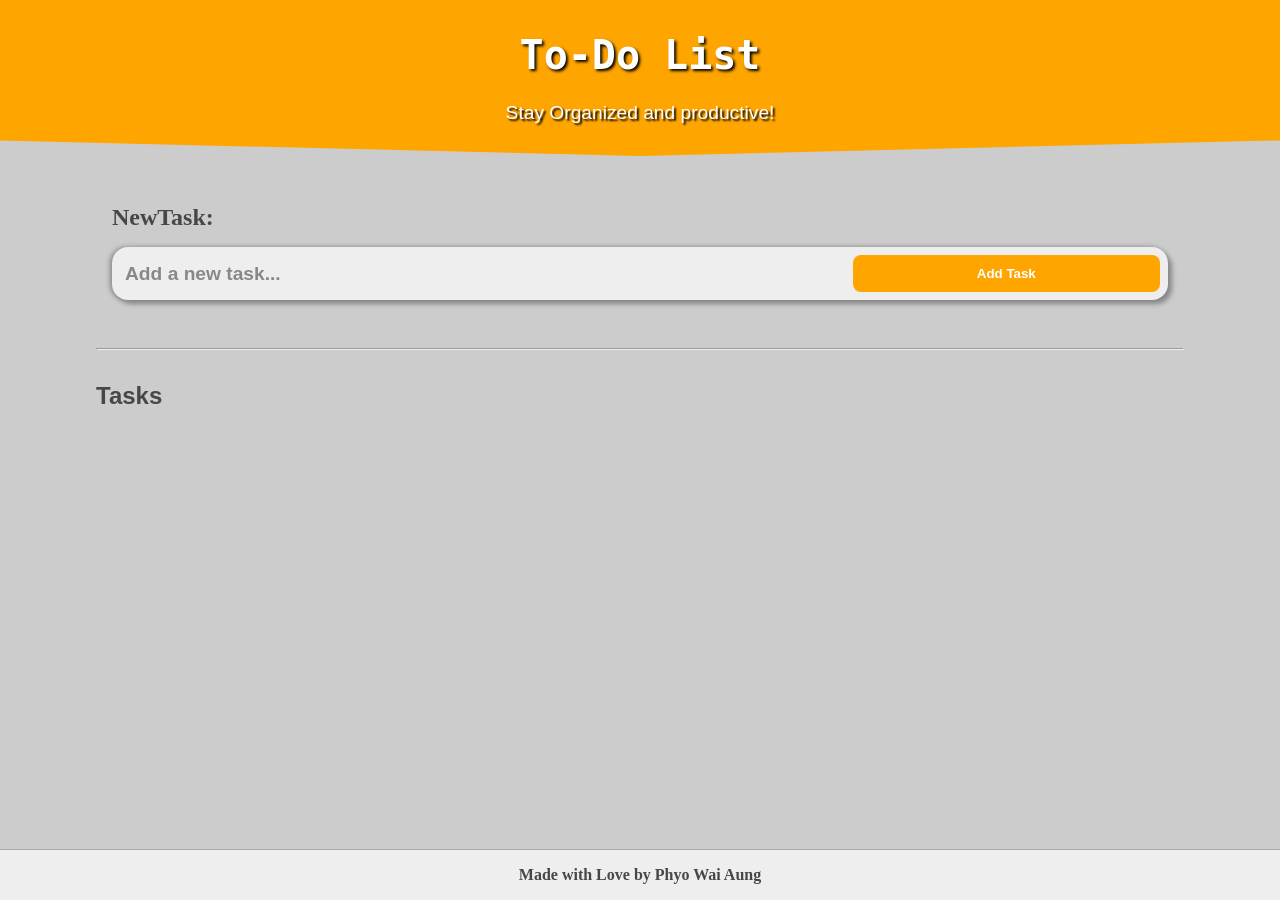
<file: index.html>
<!doctype html>
<html lang="en">
  <head>
    <meta charset="UTF-8" />
    <meta name="viewport" content="width=device-width, initial-scale=1.0, user-scalable=no, maximum-scale=1.0" />
    <meta name="description" content="To Do List" />
    <title>To Do List</title>
    <link rel="stylesheet" href="style.css" />
  </head>
  <body>
    <header>
      <!-- draw svg for orange background -->
      <svg
        id="header-svg"
        xmlns="http://www.w3.org/2000/svg"
        preserveAspectRatio="none"
        viewBox="0 0 500 200"
      >
        <polygon
          stroke="none"
          fill="currentColor"
          stroke-width="1"
          points="0,0 500,0 500,180 250,200 0,180"
        />
      </svg>
      <!-- title of the page -->
      <h1>To-Do List</h1>
      <!-- description of the page -->
      <p>Stay Organized and productive!</p>
    </header>

    <!-- main contents will go here -->
    <main>
      <!-- input section to handle the input task -->
      <section id="inputSection">
        <!-- make form for input task -->
        <form>
          <!-- label for new task -->
          <label for="input-task">NewTask:</label>
          <div>
            <!-- input element to put task -->
            <input
              id="input-task"
              type="text"
              required
              placeholder="Add a new task..."
              autocomplete="off"
              maxlength="50"
            />
            <!-- button element to submit task -->
            <button id="add-task-btn" type="submit">Add Task</button>
          </div>
        </form>
      </section>
      <!-- horizontal line for divide section -->
      <hr />

      <!-- tasks section to handle tasks -->
      <section id="tasks-section" aria-label="Task List">
        <!-- section header -->
        <h2>Tasks</h2>
        <!-- unorderlist for task holder -->
        <ul>
          <!-- tasks will go here and control with js -->
        </ul>
      </section>
    </main>
    <footer>
      <p>
        Made with Love by Phyo Wai Aung
      </p>
    </footer>

    <div id="popupBox">
      <form>
        <label for="popupInput">Edit Task...</label>
        <input
          type="text"
          name="popupInput"
          id="popupInput"
          required
          autocomplete="off"
          maxlength="50"
        />
        <div>
          <button id="save-edit-btn" type="button">Save</button>
          <button id="cancel-edit-btn" type="button">Cancel</button>
        </div>
      </form>
    </div>

    <script src="script.js"></script>
  </body>
</html>
</file>
<file: style.css>
:root{
    font-size: 16px;
    --primary-color: orange;
    --secondary-color: #eee;
    --primary-text-color: rgb(255, 255, 255);
    --secondary-text-color: rgb(71, 71, 71);
    --small-black-text-shadow: 1px 1px 1px black;
    --medium-black-text-shadow: 2px 2px 2px black;
    --big-black-text-shadow: 2px 2px 3px black;
    --primary-font: monospace;
    --secondary-font: sans-serif;
    --primary-box-shadow: 4px 4px 5px #888, -2px 0 5px #888;
}
*,html,body{
    box-sizing: border-box;
    margin: 0;
    padding: 0;
    user-select: none;
    -ms-user-select: none;
    -moz-user-select: none;
    -ms-touch-select: none;
    -webkit-user-select: none;
    scrollbar-width: none;
}
*::-webkit-scrollbar,html::-webkit-scrollbar,body::-webkit-scrollbar{
    display: none;
}
body{
    background-color: #ccc;
}
section{
    padding: 2rem;
}
hr{
    width: 90%;
    margin: 0 auto;
}

header{
    display: flex;
    justify-content: center;
    flex-direction: column;
    align-items: center;
    gap: 1.5rem;
    padding: 2rem;
    position: relative;
    color: var(--primary-text-color);
}

#header-svg{
    position: absolute;
    top: 0;
    left: 0;
    right: 0;
    z-index: -1;
    width: 100%;
    height: 100%;
    color: var(--primary-color);
}

header h1{
    font-size: 2rem;
    font-family: var(--primary-font);
    text-shadow: var(--big-black-text-shadow);
}

header p{
    font-size: 1rem;
    font-family: var(--secondary-font);
    text-shadow: var(--medium-black-text-shadow);
}

#inputSection form{
    padding: 1rem;
    display: flex;
    flex-direction: column;
    width: 100%;
    margin: 0 auto;
}

#inputSection form label{
    font-weight: bold;
    font-size: 1.2rem;
    color: var(--secondary-text-color);
    margin-bottom: 1rem;
}

#inputSection form div{
    padding: .5rem;
    display: inline-block;
    width: 100%;
    display: flex;
    justify-content: space-between;
    gap: 1rem;
    background-color: var(--secondary-color);
    border-radius: 1rem;
    box-shadow: var(--primary-box-shadow);
}

#inputSection input{
    background-color: transparent;
    border: none;
    padding: 5px;
    width: 70%;
    color: #444;
    font-weight: bold;
    font-size: 1.2rem;
}

#inputSection input:focus{
    outline: none;
    color: #333;
    font-weight: bold;
}

#inputSection input::placeholder{
    color: #888;
    font-weight: bold;
}

#inputSection button{
    background-color: var(--primary-color);
    padding: .7rem;
    border-radius: .5rem;
    border: none;
    font-weight: 700;
    color: var(--primary-text-color);
    cursor: pointer;
    width: 30%;
}

#tasks-section{
    color: var(--secondary-text-color);
    font-weight: 900;
    font-family: var(--secondary-font);
    padding-bottom: 4rem;
}

#tasks-section h2{
    margin-bottom: 2rem;
}

#tasks-section ul{
    display: flex;
    flex-direction: column;
    gap: 1rem;
}

#tasks-section ul li{
    font-size: 1rem;
    list-style: none;
    padding: 1rem;
    border-radius: 1.2rem;
    display: flex;
    justify-content: space-between;
    align-items:center;
    gap: .5rem;
    background-color: var(--secondary-color);
    box-shadow: var(--primary-box-shadow);
}

.taskDetails{
    display: flex;
    align-items: center;
    gap: 1rem;
    width: 60%;
}

.checkbox{
    appearance: none;
    -moz-appearance: none;
    -webkit-appearance: none;
    position: relative;
    min-width: 20px;
    width: 20px;
    height: 20px;
    border: 1px solid black;
    border-radius: 50%;
    cursor: pointer;
}
.checkbox:checked{
    background-color: var(--primary-color);
}
.checkbox:checked::after{
    content: "✔";
    font-weight: 900;
    position: absolute;
    left: 3px;
    color: white;
    text-shadow: var(--medium-black-text-shadow);
}

.taskSpan{
    font-weight: bold;
    overflow: hidden;
    text-overflow: ellipsis;
}
.taskSpan::first-letter{
    text-transform: uppercase;
}

.btnHolder{
    display: flex;
    gap: .5rem;
    width: 40%;
    justify-content: flex-end;
}

.btn{
    padding: 0.5rem;
    text-transform: capitalize;
    border-radius: .5rem;
    font-size: 1rem;
    font-weight: 600;
    color: var(--secondary-color);
    border: none;
    cursor: pointer;
}

.showCompletedBtn{
    background-color: green;
    display: none;
}

.editBtn{
    background-color: var(--primary-color);
}

.delBtn{
    background-color: red;
}

#popupBox{
    display: none;
    position: fixed;
    width: 100%;
    height: 100%;
    top: 0;
    left: 0;
    justify-content: center;
    align-items: center;
    background-color: rgba(0,0,0,0.6);
    z-index: 100;
}
#popupBox form{
    display: flex;
    flex-direction: column;
    padding: 2.5rem 2.5rem 1rem;
    width: 90%;
    border-radius: 2rem;
    backdrop-filter: blur(2rem);
    box-shadow: 0px 3px 4px rgb(200,200,200);
}
#popupBox form label{
    font-size: 1.5rem;
    font-weight: 900;
    margin-bottom: 2rem;
    color: var(--primary-text-color);
}
#popupBox form input{
    font-size: 1rem;
    border: 1px solid #888;
    padding: .5rem;
    border-radius: 1rem;
    margin-bottom: 2rem;
    background-color: transparent;
    font-weight: bold;
    color: var(--primary-text-color);
    text-shadow: var(--medium-black-text-shadow);
    letter-spacing: 2px;
}
#popupBox form input:focus{
    outline: none;
    border: 1px solid var(--primary-color);
}

#popupBox form div{
    display: flex;
    justify-content: flex-end;
    gap: 1rem;
}
#popupBox form div button{
    font-size: 1rem;
    padding: .5rem 1rem;
    cursor: pointer;
    border-radius: .5rem;
    border: none;
    font-weight: bold;
}

footer{
    position: fixed;
    bottom: 0;
    left: 0;
    right: 0;
    z-index: 50;
    background-color: var(--secondary-color);
    border-top: 1px solid #aaa;
}

footer p{
    display: flex;
    gap: .5rem;
    font-size: 1rem;
    color: var(--secondary-text-color);
    justify-content: center;
    padding: 1rem;
    font-weight: bold;
}
footer p span svg{
    color: red;
}

@media only screen and (min-width: 768px) {
    section{
        padding: 2rem 6rem;
    }
    hr{
        width: 85%;
    }
    header h1{
        font-size: 2.5rem;
    }
    header p{
        font-size: 1.2rem;
    }
    #inputSection form label{
        font-size: 1.5rem;
    }
    .btnHolder{
        width: 30%;
    }
    #popupBox form{
        width: 50%;
    }
}
</file>
